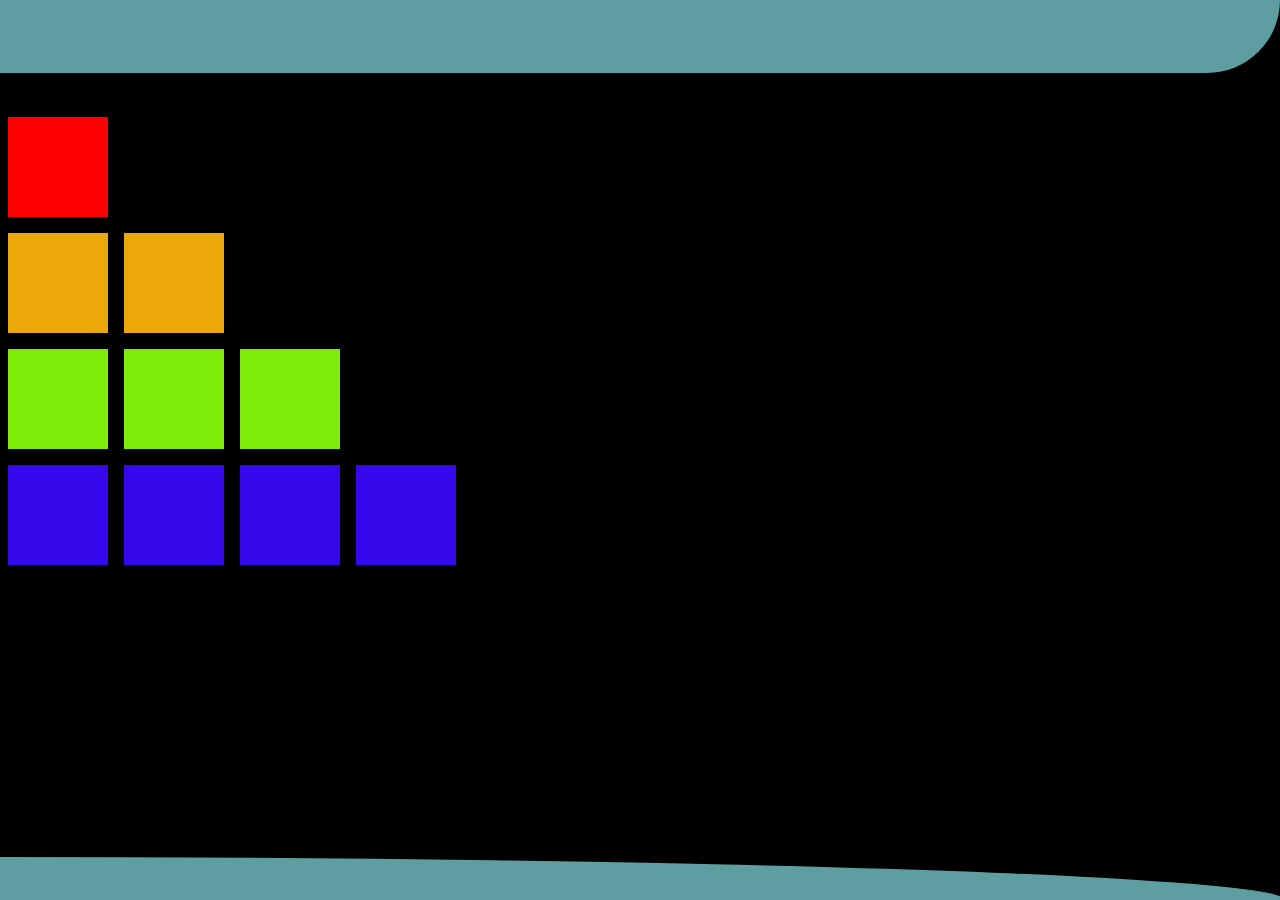
<file: 17022023/index.html>
<!DOCTYPE html>
<html lang="en">

<head>
    <meta charset="UTF-8">
    <meta http-equiv="X-UA-Compatible" content="IE=edge">
    <meta name="viewport" content="width=device-width, initial-scale=1.0">
    <title>Document</title>
    <link rel="stylesheet" href="style.css">
</head>

<body>
    <div class="border">

    </div>
    <br>
    <br>
    <footer class="fotter">

    </footer>
    <div class="onee">
        <div class="one">

        </div>

    </div>
    <div class="secondd">
        <div class="second">

        </div>
        <div class="third">
        </div>
    </div>
    <div class="thirdd">
        <div class="four">

        </div>
        <div class="five">
        </div>
        <div class="six">
        </div>
    </div>
    <div class="fourthh">
        <div class="seven">

        </div>
        <div class="eight">
        </div>
        <div class="nine">
        </div>
        <div class="ten">
        </div>
    </div>

</body>

</html>
</file>
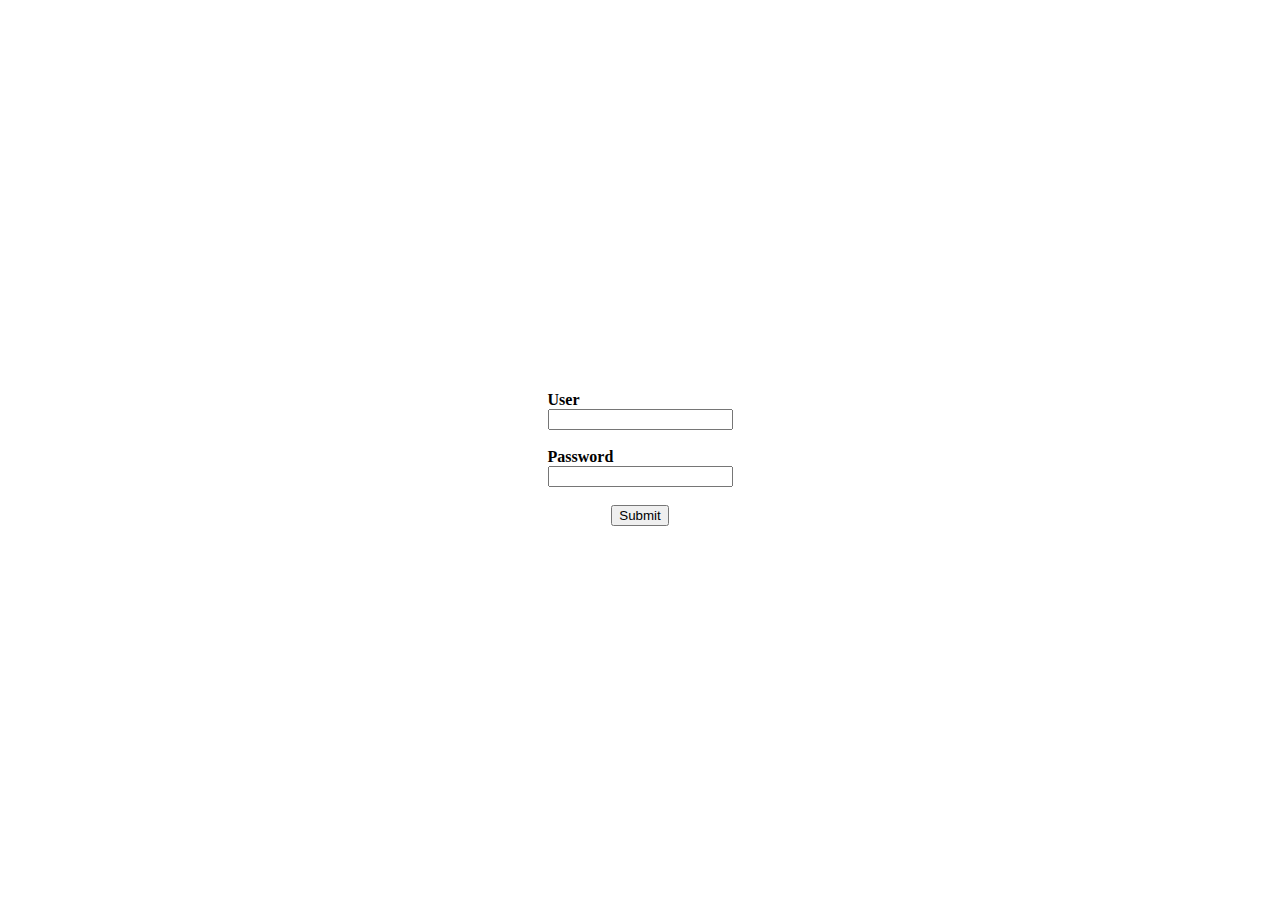
<file: DOM/index.html>
<!DOCTYPE html>
<html lang="en">

<head>
    <meta charset="UTF-8">
    <meta http-equiv="X-UA-Compatible" content="IE=edge">
    <meta name="viewport" content="width=device-width, initial-scale=1.0">
    <title>Document</title>
    <link href="style.css" rel="stylesheet">
</head>

<body id="main">
    <!-- <p id="main">
        welcome to HTML
    </p> -->
    <!-- <p>HELLO</p> -->
    <!-- <ol>
        <li>abc</li>
        <li>def</li>
        <li>ghi</li>
    </ol> -->
    <div class="div">
        <form id="formc">
            <label for="usm"><b>User</b><br></label>
            <input type="text" id="usm"><br><br>
            <label for="pwd"><b>Password</b><br></label>
            <input type="password" id="pwd"><br><br>
            <center> <button>Submit</button></center>
        </form>


    </div>


    <script src="script.js"></script>
</body>

</html>
</file>
<file: 17022023/style.css>
body {
    margin: 0px;
    background-color: black;
}

.border {
    color: cadetblue;
    background-color: cadetblue;
    padding-top: 70px;
    border-style: solid;
    border-bottom-right-radius: 100px;
    border-top: 100px;
}

.fotter {
    border-top-style: solid;
    border-top-right-radius: 100%;
    padding-right: 5px;
    position: fixed;
    bottom: 0;
    width: 100%;
    height: 40px;
    background-color: cadetblue;
    color: cadetblue;
}

.onee {
    display: flex;
    flex-direction: column;
}

.one {
    border: 8px solid black;
    background-color: red;
    width: 100px;
    height: 100px;
}

.secondd {
    display: flex;
    flex-direction: row;
}

.second {
    border: 8px solid black;
    background-color: rgb(236, 168, 9);
    width: 100px;
    height: 100px;
}

.third {
    border: 8px solid black;
    background-color: rgb(236, 168, 9);
    width: 100px;
    height: 100px;
}

.thirdd {
    display: flex;
    flex-direction: row;
}

.four {
    border: 8px solid black;
    background-color: rgb(126, 236, 9);
    width: 100px;
    height: 100px;
}

.five {
    border: 8px solid black;
    background-color: rgb(126, 236, 9);
    width: 100px;
    height: 100px;
}

.six {
    border: 8px solid black;
    background-color: rgb(126, 236, 9);
    width: 100px;
    height: 100px;
}

.fourthh {
    display: flex;
    flex-direction: row;
}

.seven {
    border: 8px solid black;
    background-color: rgb(54, 9, 236);
    width: 100px;
    height: 100px;
}

.eight {
    border: 8px solid black;
    background-color: rgb(54, 9, 236);
    width: 100px;
    height: 100px;
}

.nine {
    border: 8px solid black;
    background-color: rgb(54, 9, 236);
    width: 100px;
    height: 100px;
}

.ten {
    border: 8px solid black;
    background-color: rgb(54, 9, 236);
    width: 100px;
    height: 100px;
}
</file>
<file: DOM/style.css>
.div {
    display: flex;
    justify-content: center;
    align-items: center;
    height: 100vh;
}
</file>
